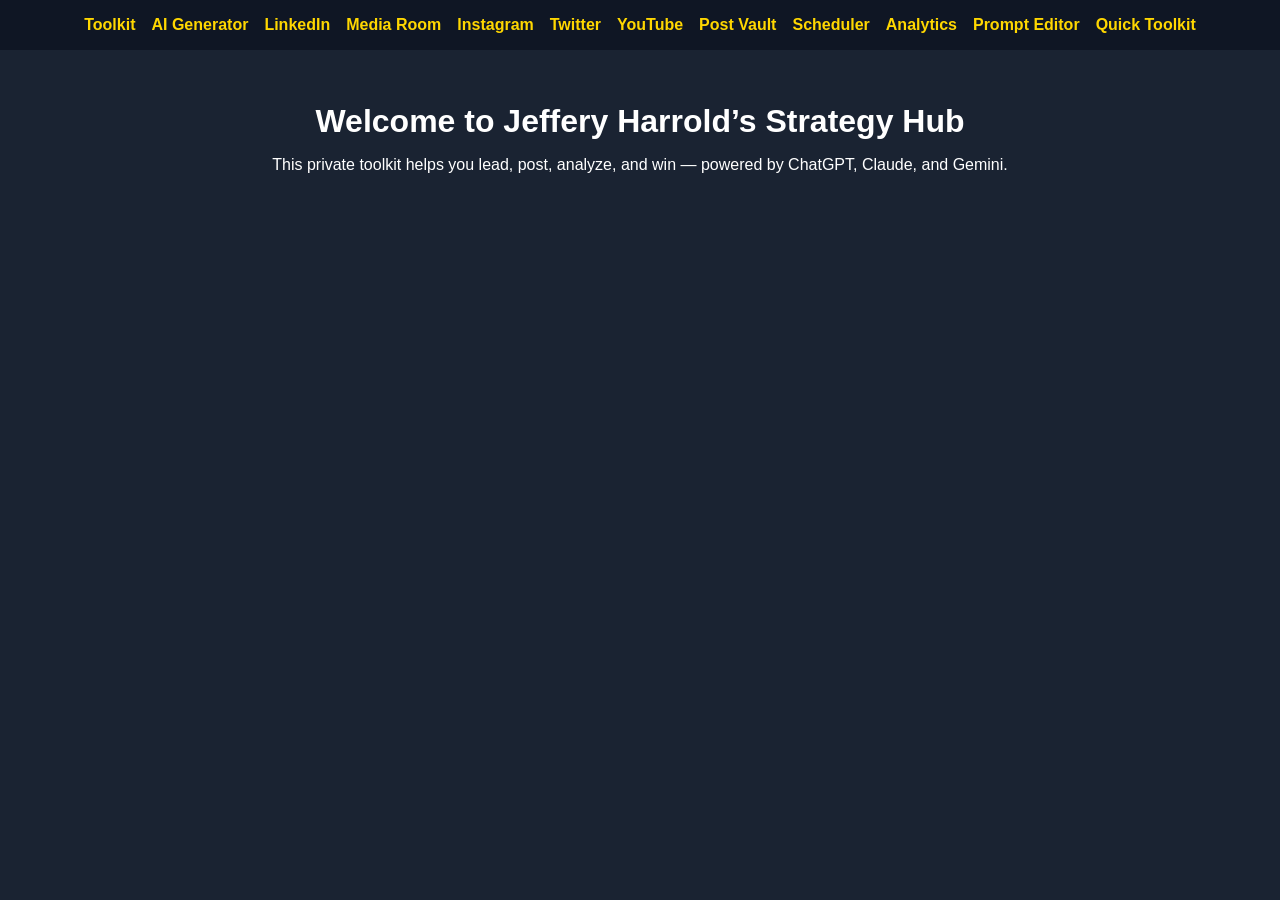
<file: index.html>
<!DOCTYPE html>
<html lang="en">
<head>
  <meta charset="UTF-8">
  <title>Jeffery Harrold | The BluePrint Files</title>
  <meta name="viewport" content="width=device-width, initial-scale=1.0">
  <style>
    body { margin: 0; font-family: Arial, sans-serif; background-color: #1a2332; color: #fff; }
    nav { background: #0f1624; padding: 1rem; position: sticky; top: 0; display: flex; flex-wrap: wrap; justify-content: center; gap: 1rem; }
    nav a { color: #FFD700; text-decoration: none; font-weight: bold; }
    nav a:hover { text-decoration: underline; }
    main { padding: 2rem; text-align: center; }
    h1 { font-size: 2rem; margin-bottom: 1rem; }
  </style>
</head>
<body>
  <nav>
    <a href="pages/toolkit.html">Toolkit</a>
    <a href="pages/ai-generator.html">AI Generator</a>
    <a href="pages/linkedin.html">LinkedIn</a>
    <a href="pages/media-room.html">Media Room</a>
    <a href="pages/instagram.html">Instagram</a>
    <a href="pages/twitter.html">Twitter</a>
    <a href="pages/youtube.html">YouTube</a>
    <a href="pages/post-vault.html">Post Vault</a>
    <a href="pages/scheduler.html">Scheduler</a>
    <a href="pages/analytics.html">Analytics</a>
    <a href="pages/prompt-editor.html">Prompt Editor</a>
    <a href="pages/quick-toolkit.html">Quick Toolkit</a>
  </nav>
  <main>
    <h1>Welcome to Jeffery Harrold’s Strategy Hub</h1>
    <p>This private toolkit helps you lead, post, analyze, and win — powered by ChatGPT, Claude, and Gemini.</p>
  </main>
</body>
</html>
</file>
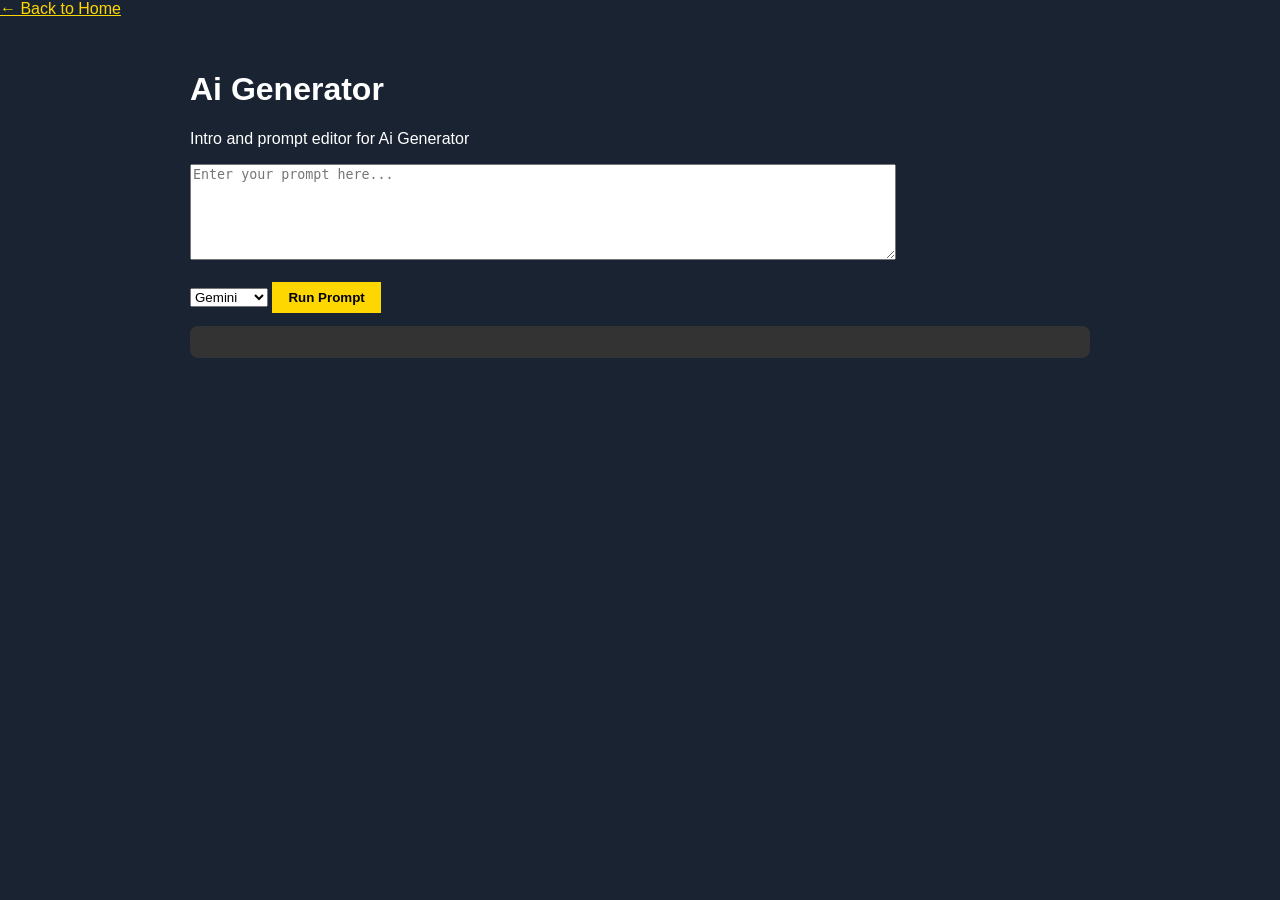
<file: pages/ai-generator.html>
<!DOCTYPE html>
<html lang="en">
<head>
  <meta charset="UTF-8">
  <title>Ai-Generator | Jeffery Harrold</title>
  <meta name="viewport" content="width=device-width, initial-scale=1.0">
  <link rel="stylesheet" href="../css/style.css">
</head>
<body>
  <nav><a href="../index.html" style="color:#FFD700;">← Back to Home</a></nav>
  <main>
    <h1>Ai Generator</h1>
    <p>Intro and prompt editor for Ai Generator</p>
    <textarea id="prompt-input" rows="6" cols="60" placeholder="Enter your prompt here..."></textarea><br><br>
    <select id="ai-model">
      <option value="gemini">Gemini</option>
      <option value="chatgpt">ChatGPT</option>
      <option value="claude">Claude</option>
    </select>
    <button onclick="generateAIResponse()">Run Prompt</button>
    <pre id="ai-output"></pre>
  </main>
  <script src="../js/ai-router.js"></script>
</body>
</html>
</file>
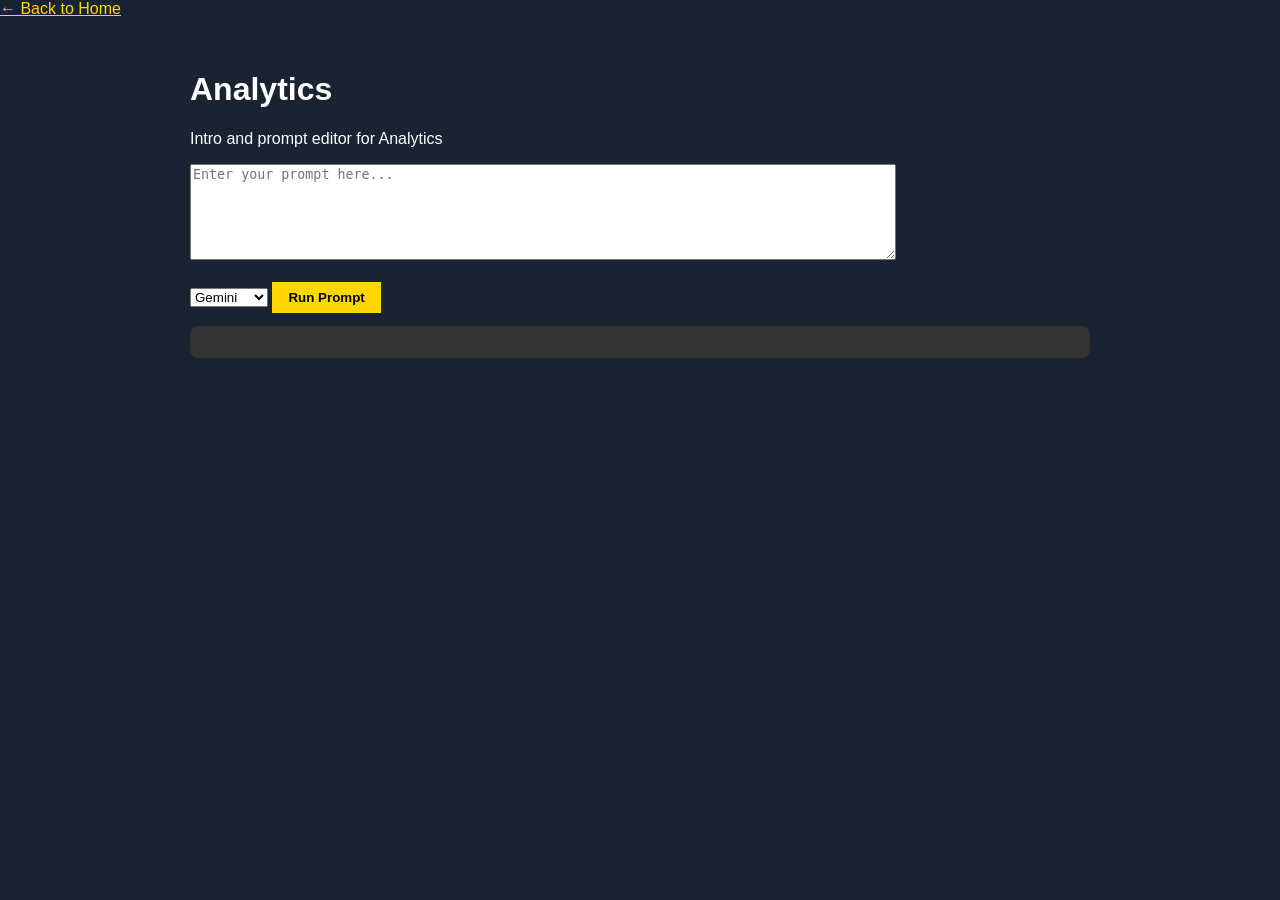
<file: pages/analytics.html>
<!DOCTYPE html>
<html lang="en">
<head>
  <meta charset="UTF-8">
  <title>Analytics | Jeffery Harrold</title>
  <meta name="viewport" content="width=device-width, initial-scale=1.0">
  <link rel="stylesheet" href="../css/style.css">
</head>
<body>
  <nav><a href="../index.html" style="color:#FFD700;">← Back to Home</a></nav>
  <main>
    <h1>Analytics</h1>
    <p>Intro and prompt editor for Analytics</p>
    <textarea id="prompt-input" rows="6" cols="60" placeholder="Enter your prompt here..."></textarea><br><br>
    <select id="ai-model">
      <option value="gemini">Gemini</option>
      <option value="chatgpt">ChatGPT</option>
      <option value="claude">Claude</option>
    </select>
    <button onclick="generateAIResponse()">Run Prompt</button>
    <pre id="ai-output"></pre>
  </main>
  <script src="../js/ai-router.js"></script>
</body>
</html>
</file>
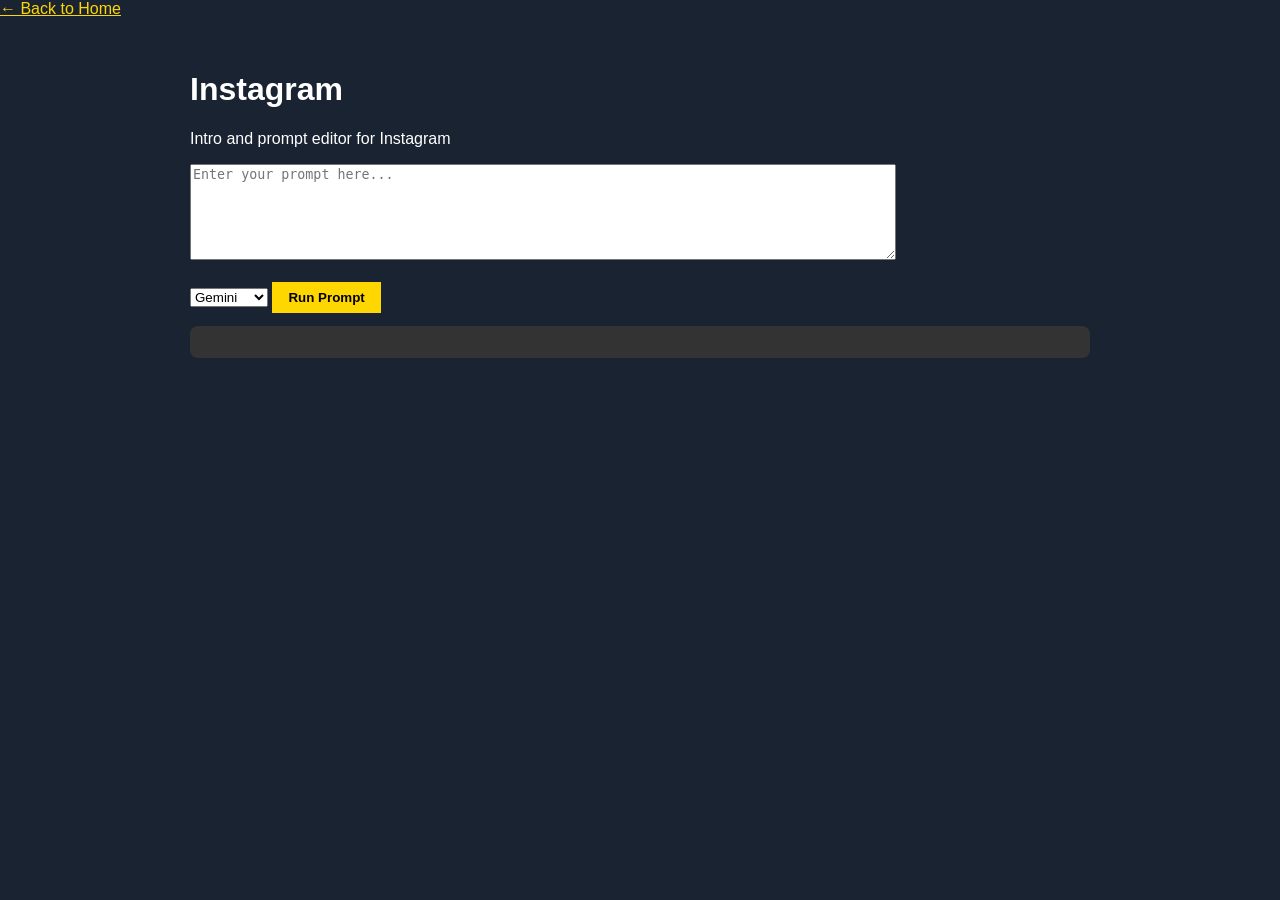
<file: pages/instagram.html>
<!DOCTYPE html>
<html lang="en">
<head>
  <meta charset="UTF-8">
  <title>Instagram | Jeffery Harrold</title>
  <meta name="viewport" content="width=device-width, initial-scale=1.0">
  <link rel="stylesheet" href="../css/style.css">
</head>
<body>
  <nav><a href="../index.html" style="color:#FFD700;">← Back to Home</a></nav>
  <main>
    <h1>Instagram</h1>
    <p>Intro and prompt editor for Instagram</p>
    <textarea id="prompt-input" rows="6" cols="60" placeholder="Enter your prompt here..."></textarea><br><br>
    <select id="ai-model">
      <option value="gemini">Gemini</option>
      <option value="chatgpt">ChatGPT</option>
      <option value="claude">Claude</option>
    </select>
    <button onclick="generateAIResponse()">Run Prompt</button>
    <pre id="ai-output"></pre>
  </main>
  <script src="../js/ai-router.js"></script>
</body>
</html>
</file>
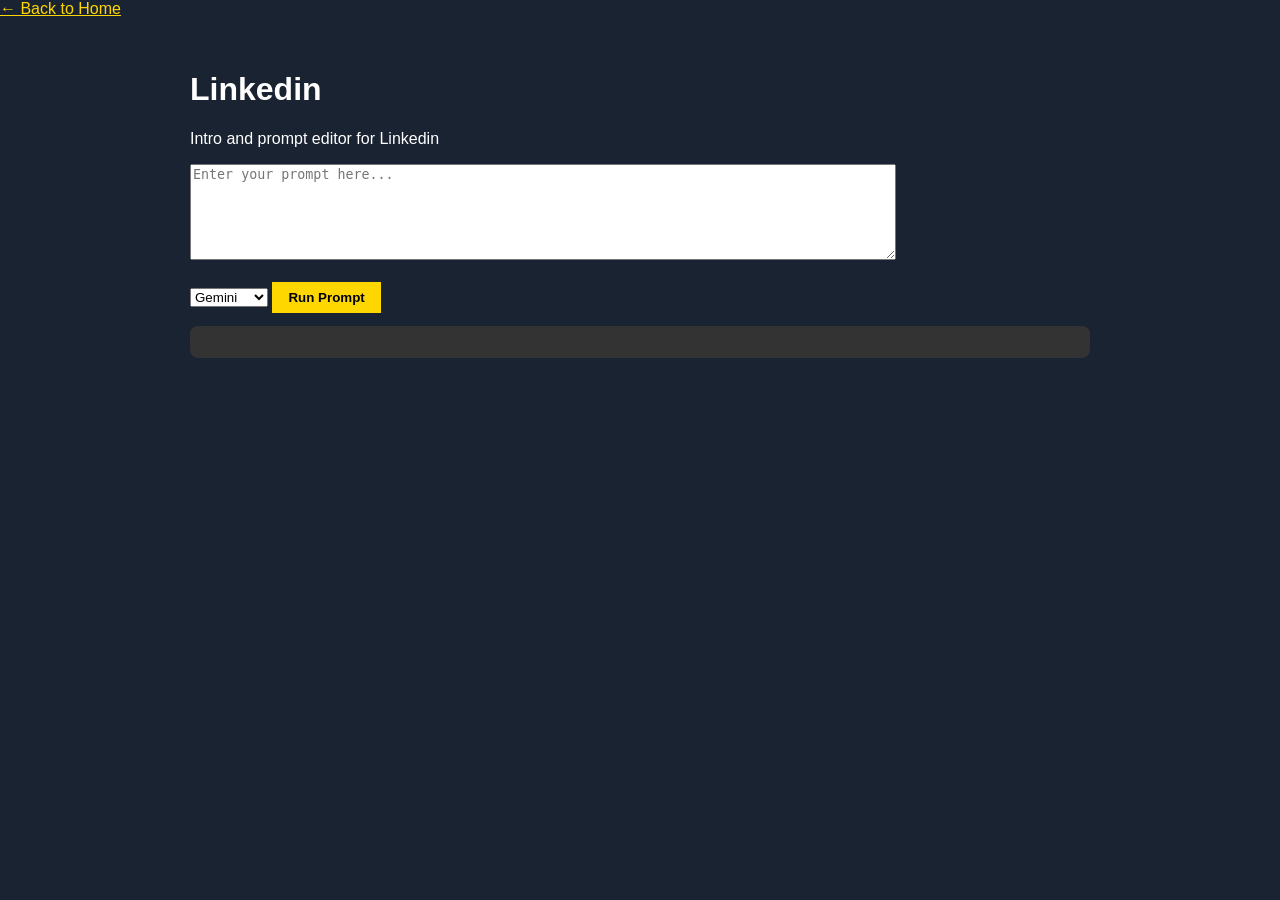
<file: pages/linkedin.html>
<!DOCTYPE html>
<html lang="en">
<head>
  <meta charset="UTF-8">
  <title>Linkedin | Jeffery Harrold</title>
  <meta name="viewport" content="width=device-width, initial-scale=1.0">
  <link rel="stylesheet" href="../css/style.css">
</head>
<body>
  <nav><a href="../index.html" style="color:#FFD700;">← Back to Home</a></nav>
  <main>
    <h1>Linkedin</h1>
    <p>Intro and prompt editor for Linkedin</p>
    <textarea id="prompt-input" rows="6" cols="60" placeholder="Enter your prompt here..."></textarea><br><br>
    <select id="ai-model">
      <option value="gemini">Gemini</option>
      <option value="chatgpt">ChatGPT</option>
      <option value="claude">Claude</option>
    </select>
    <button onclick="generateAIResponse()">Run Prompt</button>
    <pre id="ai-output"></pre>
  </main>
  <script src="../js/ai-router.js"></script>
</body>
</html>
</file>
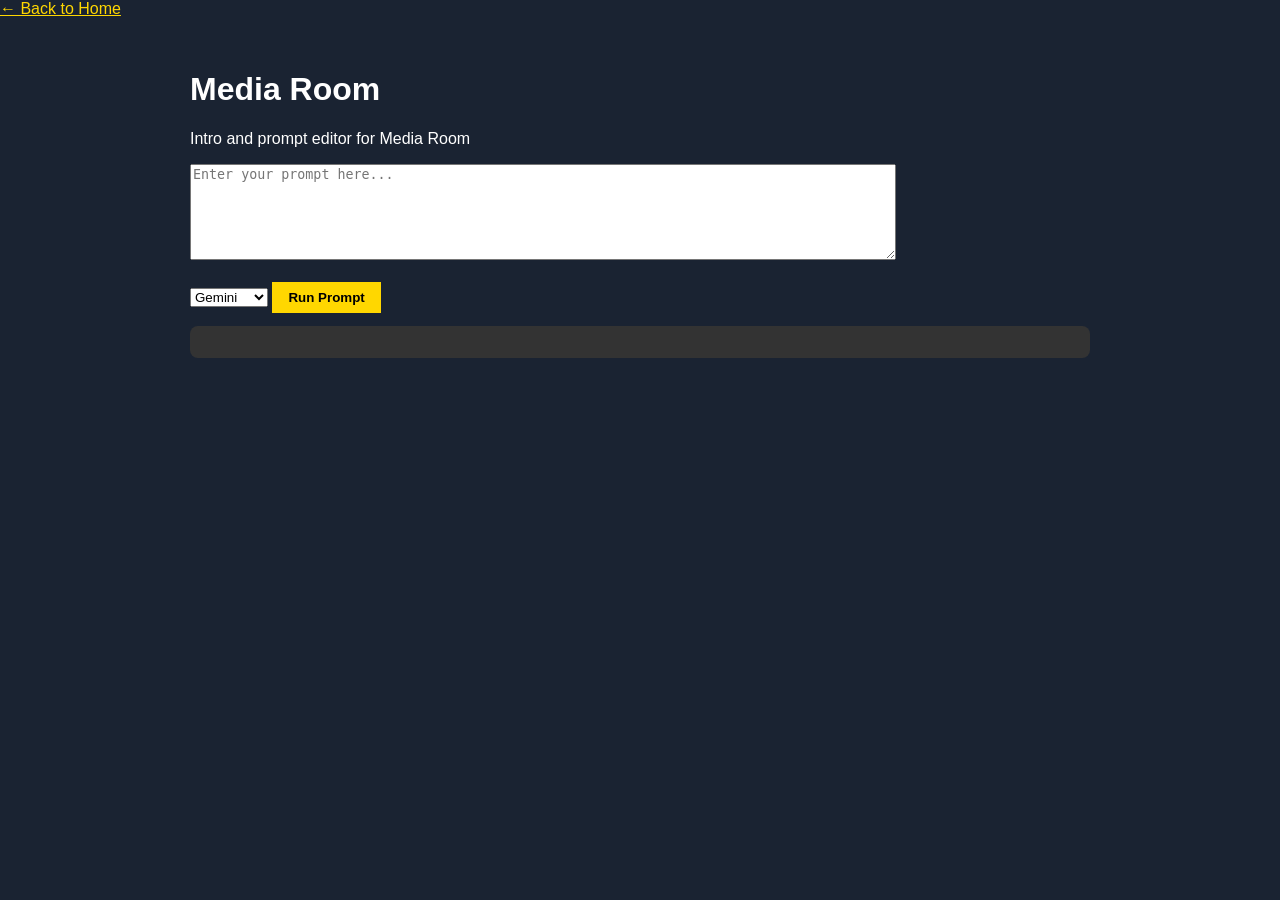
<file: pages/media-room.html>
<!DOCTYPE html>
<html lang="en">
<head>
  <meta charset="UTF-8">
  <title>Media-Room | Jeffery Harrold</title>
  <meta name="viewport" content="width=device-width, initial-scale=1.0">
  <link rel="stylesheet" href="../css/style.css">
</head>
<body>
  <nav><a href="../index.html" style="color:#FFD700;">← Back to Home</a></nav>
  <main>
    <h1>Media Room</h1>
    <p>Intro and prompt editor for Media Room</p>
    <textarea id="prompt-input" rows="6" cols="60" placeholder="Enter your prompt here..."></textarea><br><br>
    <select id="ai-model">
      <option value="gemini">Gemini</option>
      <option value="chatgpt">ChatGPT</option>
      <option value="claude">Claude</option>
    </select>
    <button onclick="generateAIResponse()">Run Prompt</button>
    <pre id="ai-output"></pre>
  </main>
  <script src="../js/ai-router.js"></script>
</body>
</html>
</file>
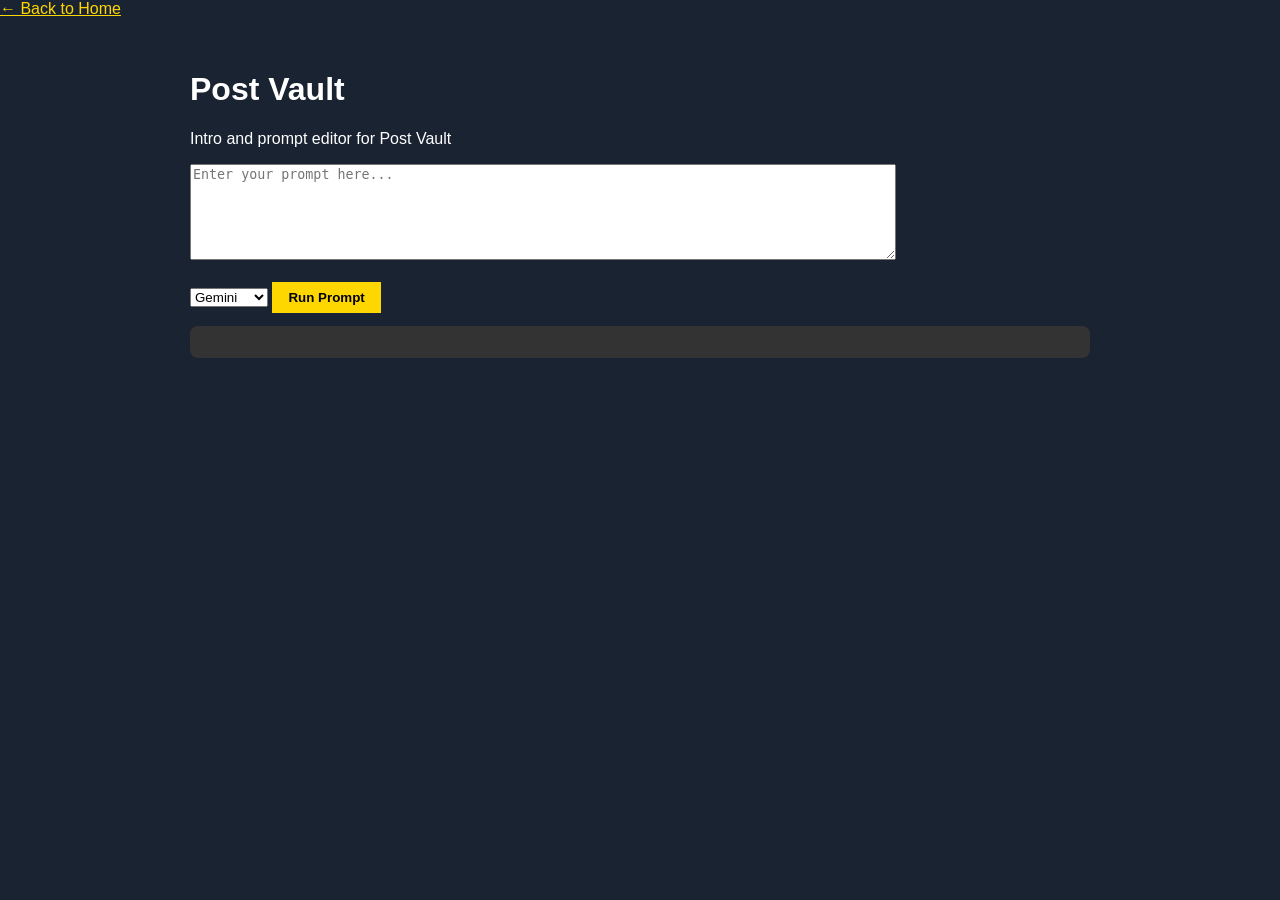
<file: pages/post-vault.html>
<!DOCTYPE html>
<html lang="en">
<head>
  <meta charset="UTF-8">
  <title>Post-Vault | Jeffery Harrold</title>
  <meta name="viewport" content="width=device-width, initial-scale=1.0">
  <link rel="stylesheet" href="../css/style.css">
</head>
<body>
  <nav><a href="../index.html" style="color:#FFD700;">← Back to Home</a></nav>
  <main>
    <h1>Post Vault</h1>
    <p>Intro and prompt editor for Post Vault</p>
    <textarea id="prompt-input" rows="6" cols="60" placeholder="Enter your prompt here..."></textarea><br><br>
    <select id="ai-model">
      <option value="gemini">Gemini</option>
      <option value="chatgpt">ChatGPT</option>
      <option value="claude">Claude</option>
    </select>
    <button onclick="generateAIResponse()">Run Prompt</button>
    <pre id="ai-output"></pre>
  </main>
  <script src="../js/ai-router.js"></script>
</body>
</html>
</file>
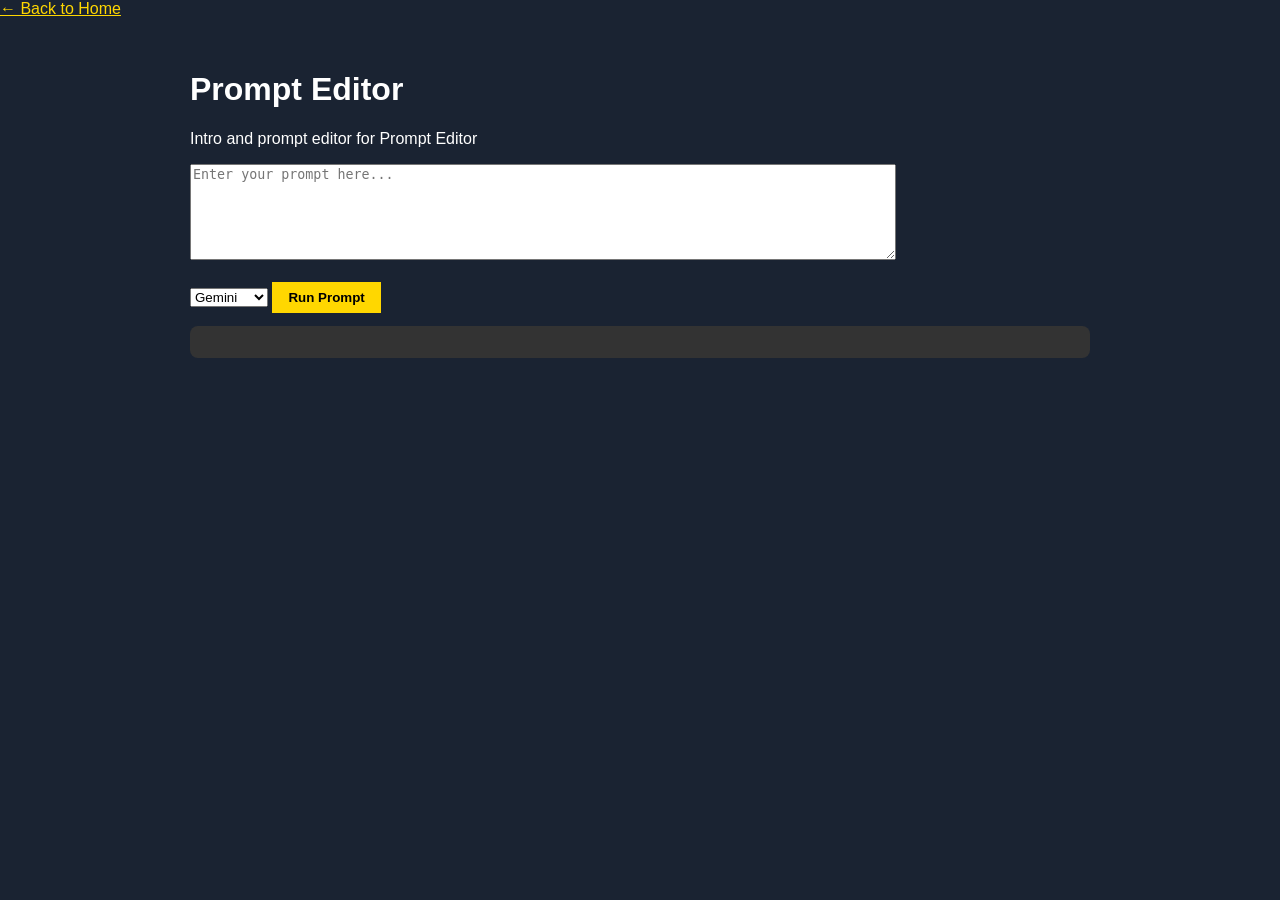
<file: pages/prompt-editor.html>
<!DOCTYPE html>
<html lang="en">
<head>
  <meta charset="UTF-8">
  <title>Prompt-Editor | Jeffery Harrold</title>
  <meta name="viewport" content="width=device-width, initial-scale=1.0">
  <link rel="stylesheet" href="../css/style.css">
</head>
<body>
  <nav><a href="../index.html" style="color:#FFD700;">← Back to Home</a></nav>
  <main>
    <h1>Prompt Editor</h1>
    <p>Intro and prompt editor for Prompt Editor</p>
    <textarea id="prompt-input" rows="6" cols="60" placeholder="Enter your prompt here..."></textarea><br><br>
    <select id="ai-model">
      <option value="gemini">Gemini</option>
      <option value="chatgpt">ChatGPT</option>
      <option value="claude">Claude</option>
    </select>
    <button onclick="generateAIResponse()">Run Prompt</button>
    <pre id="ai-output"></pre>
  </main>
  <script src="../js/ai-router.js"></script>
</body>
</html>
</file>
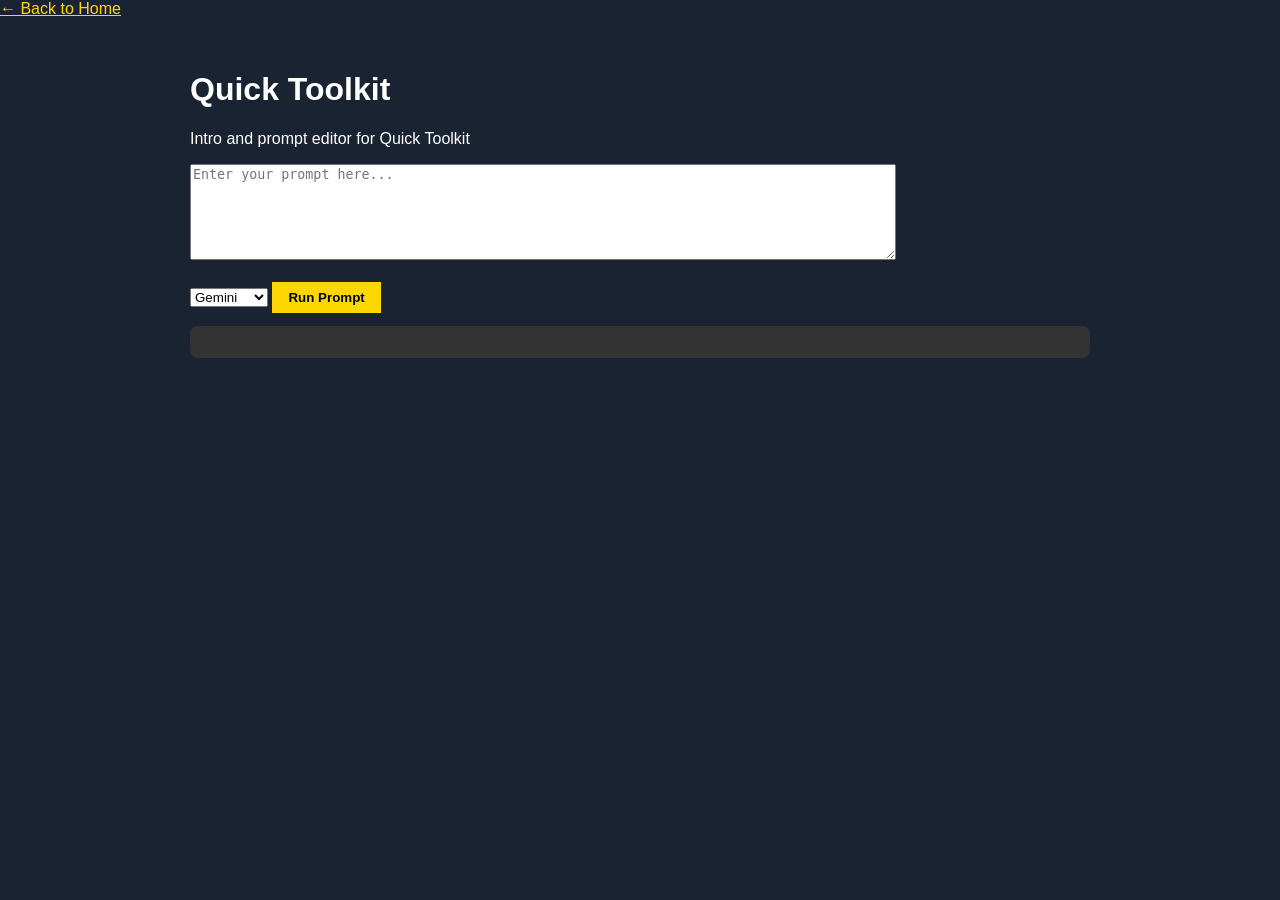
<file: pages/quick-toolkit.html>
<!DOCTYPE html>
<html lang="en">
<head>
  <meta charset="UTF-8">
  <title>Quick-Toolkit | Jeffery Harrold</title>
  <meta name="viewport" content="width=device-width, initial-scale=1.0">
  <link rel="stylesheet" href="../css/style.css">
</head>
<body>
  <nav><a href="../index.html" style="color:#FFD700;">← Back to Home</a></nav>
  <main>
    <h1>Quick Toolkit</h1>
    <p>Intro and prompt editor for Quick Toolkit</p>
    <textarea id="prompt-input" rows="6" cols="60" placeholder="Enter your prompt here..."></textarea><br><br>
    <select id="ai-model">
      <option value="gemini">Gemini</option>
      <option value="chatgpt">ChatGPT</option>
      <option value="claude">Claude</option>
    </select>
    <button onclick="generateAIResponse()">Run Prompt</button>
    <pre id="ai-output"></pre>
  </main>
  <script src="../js/ai-router.js"></script>
</body>
</html>
</file>
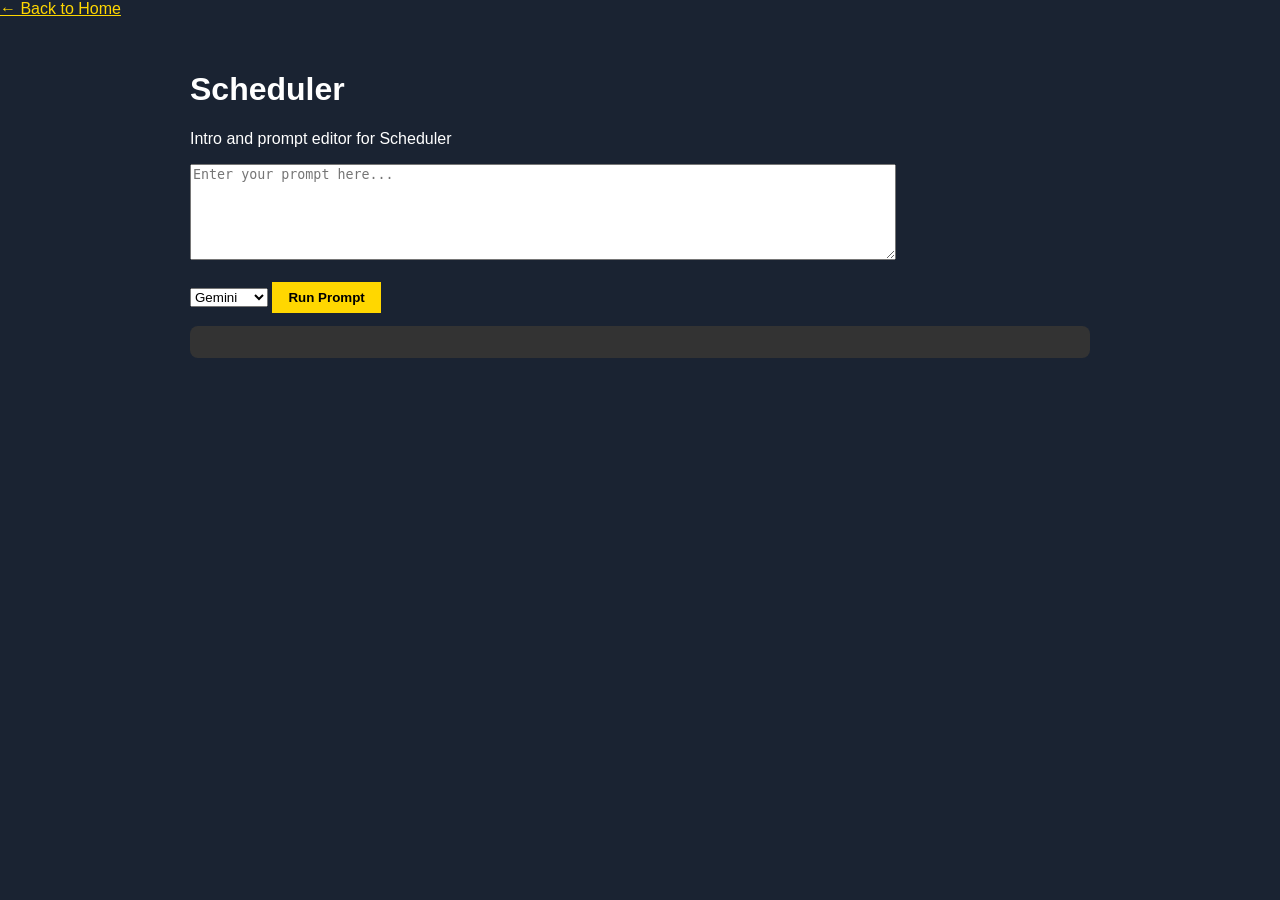
<file: pages/scheduler.html>
<!DOCTYPE html>
<html lang="en">
<head>
  <meta charset="UTF-8">
  <title>Scheduler | Jeffery Harrold</title>
  <meta name="viewport" content="width=device-width, initial-scale=1.0">
  <link rel="stylesheet" href="../css/style.css">
</head>
<body>
  <nav><a href="../index.html" style="color:#FFD700;">← Back to Home</a></nav>
  <main>
    <h1>Scheduler</h1>
    <p>Intro and prompt editor for Scheduler</p>
    <textarea id="prompt-input" rows="6" cols="60" placeholder="Enter your prompt here..."></textarea><br><br>
    <select id="ai-model">
      <option value="gemini">Gemini</option>
      <option value="chatgpt">ChatGPT</option>
      <option value="claude">Claude</option>
    </select>
    <button onclick="generateAIResponse()">Run Prompt</button>
    <pre id="ai-output"></pre>
  </main>
  <script src="../js/ai-router.js"></script>
</body>
</html>
</file>
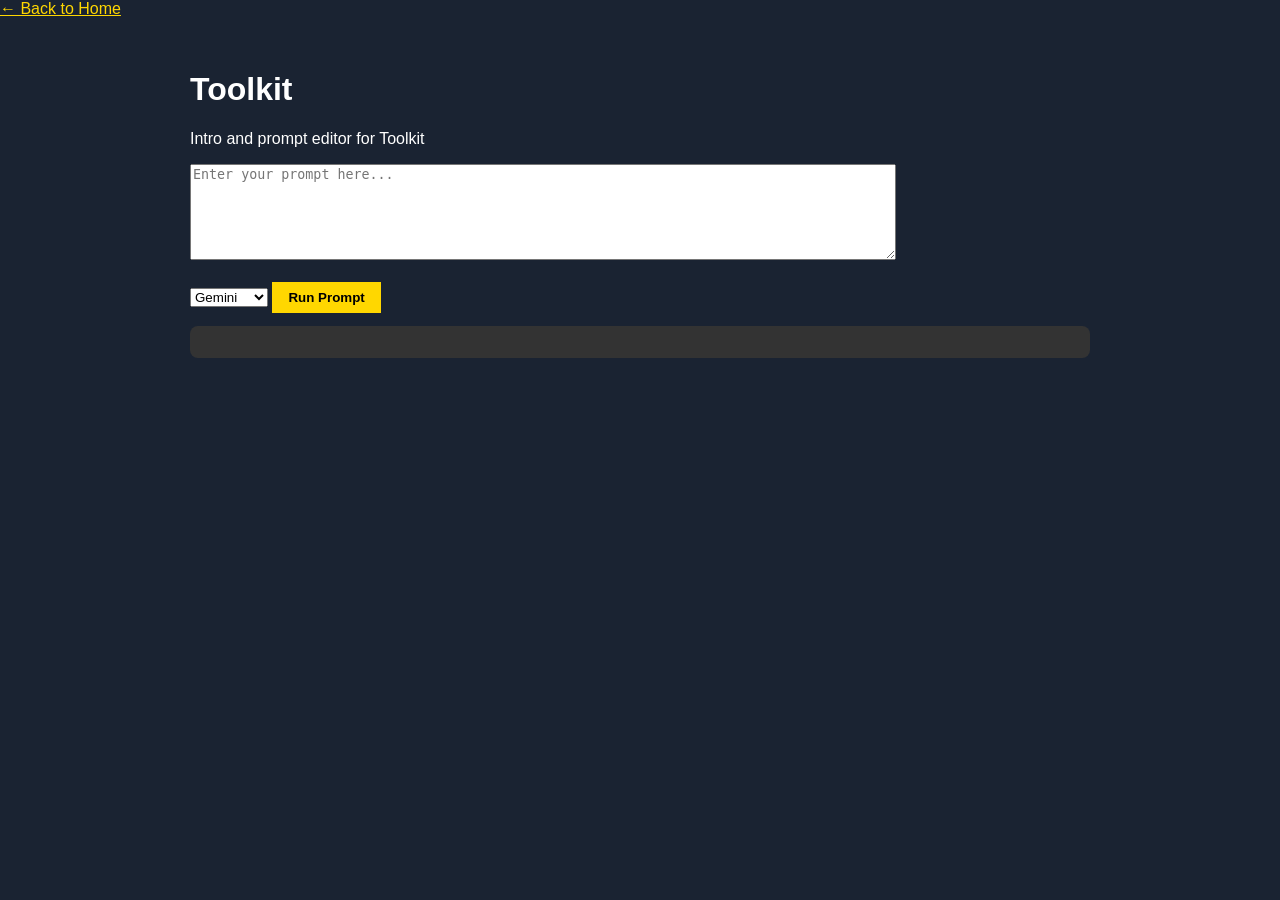
<file: pages/toolkit.html>
<!DOCTYPE html>
<html lang="en">
<head>
  <meta charset="UTF-8">
  <title>Toolkit | Jeffery Harrold</title>
  <meta name="viewport" content="width=device-width, initial-scale=1.0">
  <link rel="stylesheet" href="../css/style.css">
</head>
<body>
  <nav><a href="../index.html" style="color:#FFD700;">← Back to Home</a></nav>
  <main>
    <h1>Toolkit</h1>
    <p>Intro and prompt editor for Toolkit</p>
    <textarea id="prompt-input" rows="6" cols="60" placeholder="Enter your prompt here..."></textarea><br><br>
    <select id="ai-model">
      <option value="gemini">Gemini</option>
      <option value="chatgpt">ChatGPT</option>
      <option value="claude">Claude</option>
    </select>
    <button onclick="generateAIResponse()">Run Prompt</button>
    <pre id="ai-output"></pre>
  </main>
  <script src="../js/ai-router.js"></script>
</body>
</html>
</file>
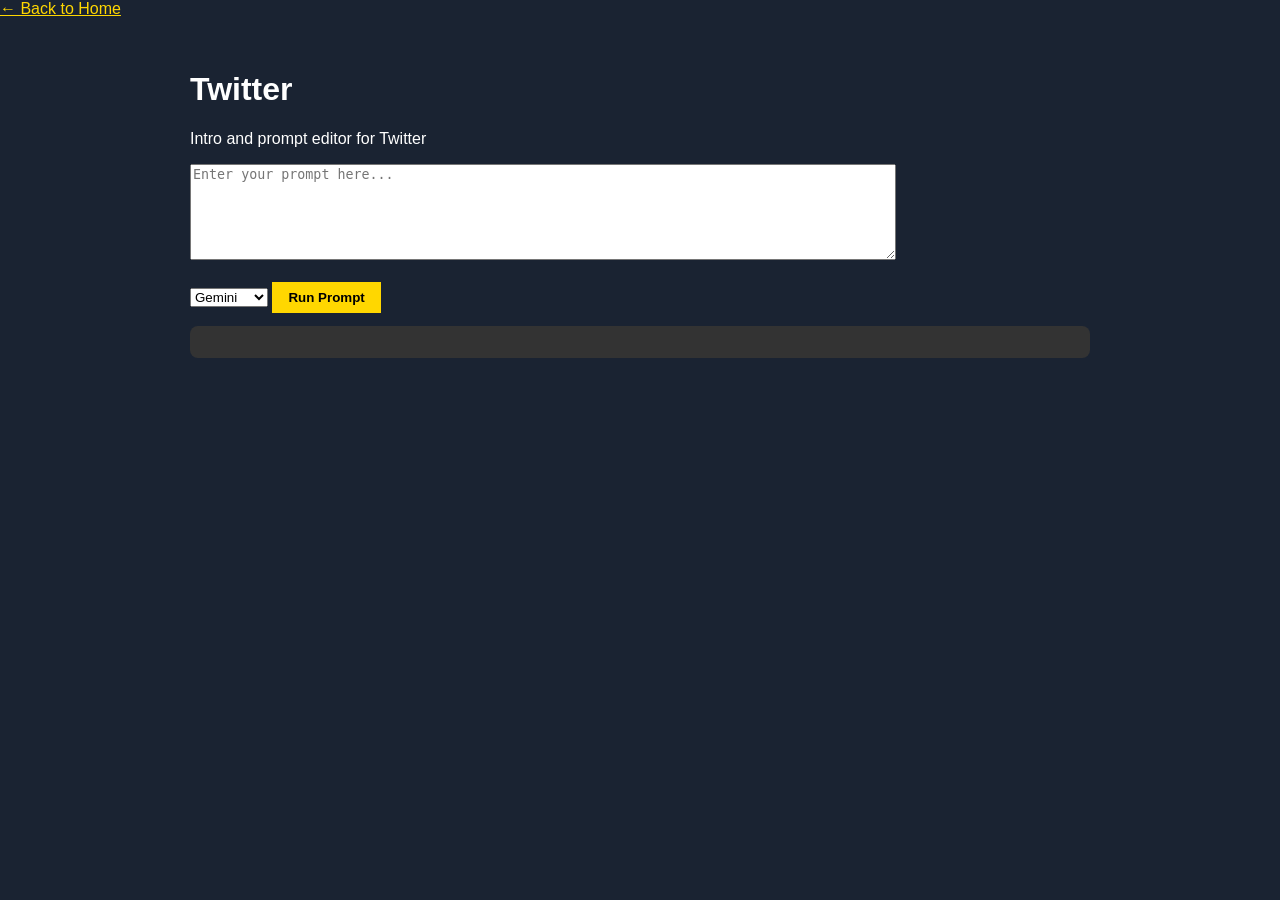
<file: pages/twitter.html>
<!DOCTYPE html>
<html lang="en">
<head>
  <meta charset="UTF-8">
  <title>Twitter | Jeffery Harrold</title>
  <meta name="viewport" content="width=device-width, initial-scale=1.0">
  <link rel="stylesheet" href="../css/style.css">
</head>
<body>
  <nav><a href="../index.html" style="color:#FFD700;">← Back to Home</a></nav>
  <main>
    <h1>Twitter</h1>
    <p>Intro and prompt editor for Twitter</p>
    <textarea id="prompt-input" rows="6" cols="60" placeholder="Enter your prompt here..."></textarea><br><br>
    <select id="ai-model">
      <option value="gemini">Gemini</option>
      <option value="chatgpt">ChatGPT</option>
      <option value="claude">Claude</option>
    </select>
    <button onclick="generateAIResponse()">Run Prompt</button>
    <pre id="ai-output"></pre>
  </main>
  <script src="../js/ai-router.js"></script>
</body>
</html>
</file>
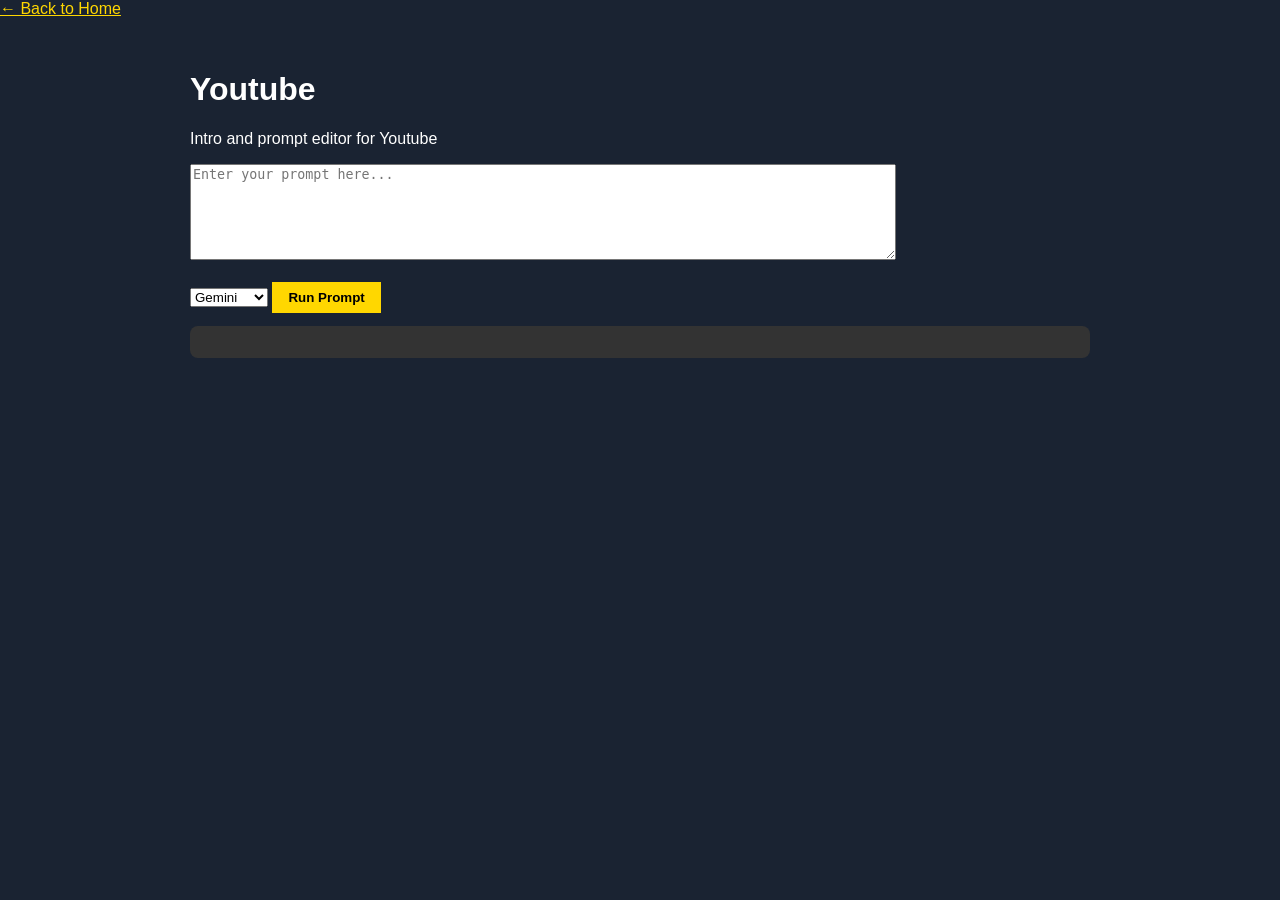
<file: pages/youtube.html>
<!DOCTYPE html>
<html lang="en">
<head>
  <meta charset="UTF-8">
  <title>Youtube | Jeffery Harrold</title>
  <meta name="viewport" content="width=device-width, initial-scale=1.0">
  <link rel="stylesheet" href="../css/style.css">
</head>
<body>
  <nav><a href="../index.html" style="color:#FFD700;">← Back to Home</a></nav>
  <main>
    <h1>Youtube</h1>
    <p>Intro and prompt editor for Youtube</p>
    <textarea id="prompt-input" rows="6" cols="60" placeholder="Enter your prompt here..."></textarea><br><br>
    <select id="ai-model">
      <option value="gemini">Gemini</option>
      <option value="chatgpt">ChatGPT</option>
      <option value="claude">Claude</option>
    </select>
    <button onclick="generateAIResponse()">Run Prompt</button>
    <pre id="ai-output"></pre>
  </main>
  <script src="../js/ai-router.js"></script>
</body>
</html>
</file>
<file: css/style.css>
body {
  font-family: 'Segoe UI', sans-serif;
  background-color: #1a2332;
  color: #fff;
  margin: 0;
}
main {
  padding: 2rem;
  max-width: 900px;
  margin: auto;
}
textarea {
  width: 100%;
  max-width: 700px;
}
pre {
  background: #333;
  padding: 1rem;
  border-radius: 8px;
  color: #0f0;
  overflow-x: auto;
}
button {
  padding: 0.5rem 1rem;
  background-color: #FFD700;
  border: none;
  font-weight: bold;
  cursor: pointer;
}
button:hover {
  background-color: #ffa500;
}
</file>
